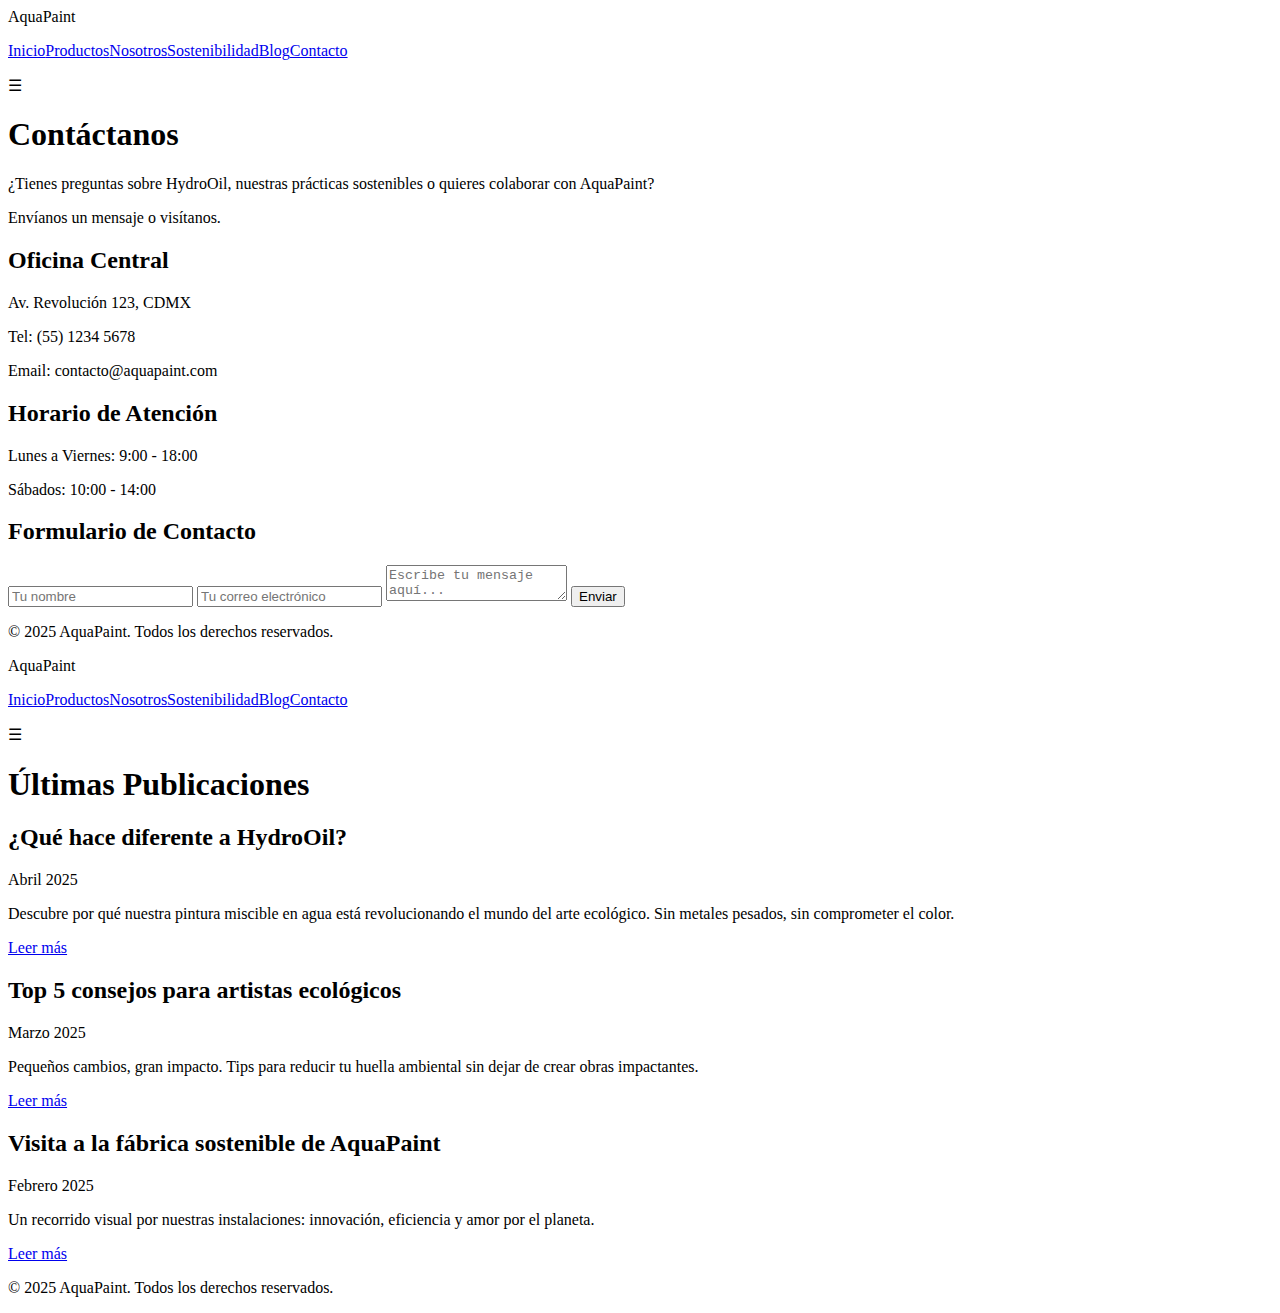
<file: contacto.html>
<!-- contacto.html -->
<!DOCTYPE html>
<html lang="es">
<head>
  <meta charset="UTF-8">
  <meta name="viewport" content="width=device-width, initial-scale=1.0">
  <title>Contacto | AquaPaint</title>
  <link rel="stylesheet" href="styles.css">
</head>
<body>
  <header class="header">
    <div class="logo">AquaPaint</div>
    <nav class="navbar">
      <ul class="nav-links">
        <li><a href="index.html">Inicio</a></li>
        <li><a href="productos.html">Productos</a></li>
        <li><a href="nosotros.html">Nosotros</a></li>
        <li><a href="sostenibilidad.html">Sostenibilidad</a></li>
        <li><a href="blog.html">Blog</a></li>
        <li><a href="contacto.html" class="active">Contacto</a></li>
      </ul>
      <div class="hamburger" id="hamburger-menu">☰</div>
    </nav>
  </header>

  <main class="contact-section">
    <section class="contact-info">
      <h1>Contáctanos</h1>
      <p>¿Tienes preguntas sobre HydroOil, nuestras prácticas sostenibles o quieres colaborar con AquaPaint?</p>
      <p>Envíanos un mensaje o visítanos.</p>

      <div class="contact-grid">
        <div>
          <h2>Oficina Central</h2>
          <p>Av. Revolución 123, CDMX</p>
          <p>Tel: (55) 1234 5678</p>
          <p>Email: contacto@aquapaint.com</p>
        </div>
        <div>
          <h2>Horario de Atención</h2>
          <p>Lunes a Viernes: 9:00 - 18:00</p>
          <p>Sábados: 10:00 - 14:00</p>
        </div>
      </div>
    </section>

    <section class="contact-form">
      <h2>Formulario de Contacto</h2>
      <form action="#" method="post">
        <input type="text" name="nombre" placeholder="Tu nombre" required>
        <input type="email" name="email" placeholder="Tu correo electrónico" required>
        <textarea name="mensaje" placeholder="Escribe tu mensaje aquí..." required></textarea>
        <button type="submit">Enviar</button>
      </form>
    </section>
  </main>

  <footer>
    <p>&copy; 2025 AquaPaint. Todos los derechos reservados.</p>
  </footer>
  <script src="script.js"></script>
</body>
</html>

<!-- blog.html -->
<!DOCTYPE html>
<html lang="es">
<head>
  <meta charset="UTF-8">
  <meta name="viewport" content="width=device-width, initial-scale=1.0">
  <title>Blog | AquaPaint</title>
  <link rel="stylesheet" href="styles.css">
</head>
<body>
  <header class="header">
    <div class="logo">AquaPaint</div>
    <nav class="navbar">
      <ul class="nav-links">
        <li><a href="index.html">Inicio</a></li>
        <li><a href="productos.html">Productos</a></li>
        <li><a href="nosotros.html">Nosotros</a></li>
        <li><a href="sostenibilidad.html">Sostenibilidad</a></li>
        <li><a href="blog.html" class="active">Blog</a></li>
        <li><a href="contacto.html">Contacto</a></li>
      </ul>
      <div class="hamburger" id="hamburger-menu">☰</div>
    </nav>
  </header>

  <main class="blog-section">
    <h1>Últimas Publicaciones</h1>
    <div class="blog-grid">
      <article class="blog-post">
        <h2>¿Qué hace diferente a HydroOil?</h2>
        <p class="date">Abril 2025</p>
        <p>Descubre por qué nuestra pintura miscible en agua está revolucionando el mundo del arte ecológico. Sin metales pesados, sin comprometer el color.</p>
        <a href="#" class="read-more">Leer más</a>
      </article>

      <article class="blog-post">
        <h2>Top 5 consejos para artistas ecológicos</h2>
        <p class="date">Marzo 2025</p>
        <p>Pequeños cambios, gran impacto. Tips para reducir tu huella ambiental sin dejar de crear obras impactantes.</p>
        <a href="#" class="read-more">Leer más</a>
      </article>

      <article class="blog-post">
        <h2>Visita a la fábrica sostenible de AquaPaint</h2>
        <p class="date">Febrero 2025</p>
        <p>Un recorrido visual por nuestras instalaciones: innovación, eficiencia y amor por el planeta.</p>
        <a href="#" class="read-more">Leer más</a>
      </article>
    </div>
  </main>

  <footer>
    <p>&copy; 2025 AquaPaint. Todos los derechos reservados.</p>
  </footer>
  <script src="script.js"></script>
</body>
</html>
</file>
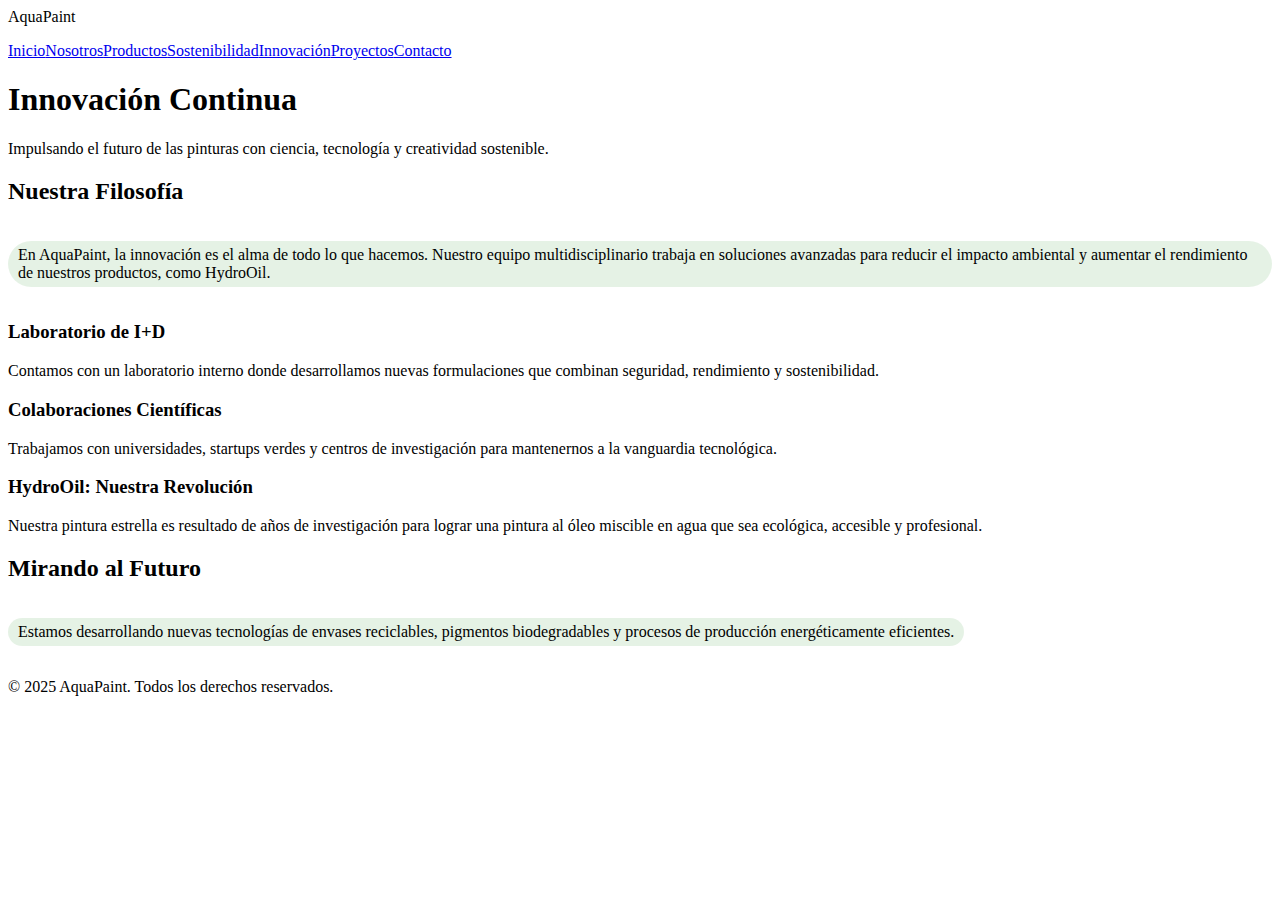
<file: Innovación.html>
<!DOCTYPE html>
<html lang="es">
<head>
    <meta charset="UTF-8">
    <meta name="viewport" content="width=device-width, initial-scale=1.0">
    <title>Innovación - AquaPaint</title>
    <link rel="stylesheet" href="styles.css">
</head>
<body>
    <header class="navbar">
        <div class="logo">AquaPaint</div>
        <button class="menu-toggle" id="menu-toggle">☰</button>
        <ul class="nav-links" id="nav-links">
            <li><a href="index.html">Inicio</a></li>
            <li><a href="nosotros.html">Nosotros</a></li>
            <li><a href="productos.html">Productos</a></li>
            <li><a href="sostenibilidad.html">Sostenibilidad</a></li>
            <li><a href="innovacion.html" class="active">Innovación</a></li>
            <li><a href="proyectos.html">Proyectos</a></li>
            <li><a href="contacto.html">Contacto</a></li>
        </ul>
    </header>

    <section class="hero-section">
        <div class="hero-content">
            <h1>Innovación Continua</h1>
            <p>Impulsando el futuro de las pinturas con ciencia, tecnología y creatividad sostenible.</p>
        </div>
    </section>

    <section class="innovation-section">
        <h2>Nuestra Filosofía</h2>
        <p class="bubble-text">En AquaPaint, la innovación es el alma de todo lo que hacemos. Nuestro equipo multidisciplinario trabaja en soluciones avanzadas para reducir el impacto ambiental y aumentar el rendimiento de nuestros productos, como HydroOil.</p>

        <div class="innovation-highlights">
            <div class="highlight-card">
                <h3>Laboratorio de I+D</h3>
                <p>Contamos con un laboratorio interno donde desarrollamos nuevas formulaciones que combinan seguridad, rendimiento y sostenibilidad.</p>
            </div>
            <div class="highlight-card">
                <h3>Colaboraciones Científicas</h3>
                <p>Trabajamos con universidades, startups verdes y centros de investigación para mantenernos a la vanguardia tecnológica.</p>
            </div>
            <div class="highlight-card">
                <h3>HydroOil: Nuestra Revolución</h3>
                <p>Nuestra pintura estrella es resultado de años de investigación para lograr una pintura al óleo miscible en agua que sea ecológica, accesible y profesional.</p>
            </div>
        </div>
    </section>

    <section class="future-section">
        <h2>Mirando al Futuro</h2>
        <p class="bubble-text">Estamos desarrollando nuevas tecnologías de envases reciclables, pigmentos biodegradables y procesos de producción energéticamente eficientes.</p>
        <div class="img-placeholder large"></div>
    </section>

    <footer>
        <div class="footer-content">
            <p>&copy; 2025 AquaPaint. Todos los derechos reservados.</p>
        </div>
    </footer>

    <script src="script.js"></script>
</body>
</html>
</file>
<file: styles.css>
/* Estilo para el menú hamburguesa */
.navbar ul {
    display: flex;
    list-style: none;
    padding: 0;
}

.navbar ul.active {
    display: block;
}

.menu-toggle {
    display: none;
}

@media (max-width: 768px) {
    .navbar ul {
        display: none;
        flex-direction: column;
    }

    .menu-toggle {
        display: block;
        cursor: pointer;
    }
}

/* Animación de las burbujas */
.bubble-text {
    position: relative;
    display: inline-block;
    padding: 5px 10px;
    border-radius: 50px;
    background-color: rgba(0, 128, 0, 0.1);
    transition: all 0.3s ease-in-out;
}

.bubble-hover {
    transform: scale(1.1);
    background-color: rgba(0, 128, 0, 0.3);
}

/* Estilo para el hero-banner */
.hero-banner {
    position: relative;
    background: url('hero-image.jpg') no-repeat center center/cover;
    padding: 100px 0;
    color: white;
    text-align: center;
    height: 100vh;
    display: flex;
    justify-content: center;
    align-items: center;
    flex-direction: column;
}

.hero-banner h1 {
    font-size: 3rem;
    margin-bottom: 20px;
}

.hero-banner p {
    font-size: 1.2rem;
    margin-bottom: 30px;
}

.hero-banner .btn-primary {
    padding: 12px 25px;
    font-size: 1rem;
    background-color: #008000;
    color: white;
    text-transform: uppercase;
    border: none;
    cursor: pointer;
    transition: background-color 0.3s;
}

.hero-banner .btn-primary:hover {
    background-color: #006400;
}

/* Estilo para las tarjetas de productos */
.product-card {
    background-color: #f9f9f9;
    border-radius: 10px;
    box-shadow: 0 2px 10px rgba(0, 0, 0, 0.1);
    overflow: hidden;
    transition: transform 0.3s ease-in-out;
    text-align: center;
}

.product-card:hover {
    transform: translateY(-10px);
}

.product-card img {
    width: 100%;
    height: 200px;
    object-fit: cover;
}

.product-card h3 {
    margin: 15px 0;
    font-size: 1.5rem;
}

.product-card p {
    font-size: 1rem;
    padding: 0 15px;
    color: #555;
}

.product-card .btn-secondary {
    padding: 10px 20px;
    font-size: 1rem;
    background-color: #006400;
    color: white;
    text-transform: uppercase;
    border: none;
    cursor: pointer;
    transition: background-color 0.3s;
}

.product-card .btn-secondary:hover {
    background-color: #004d00;
}
</file>
